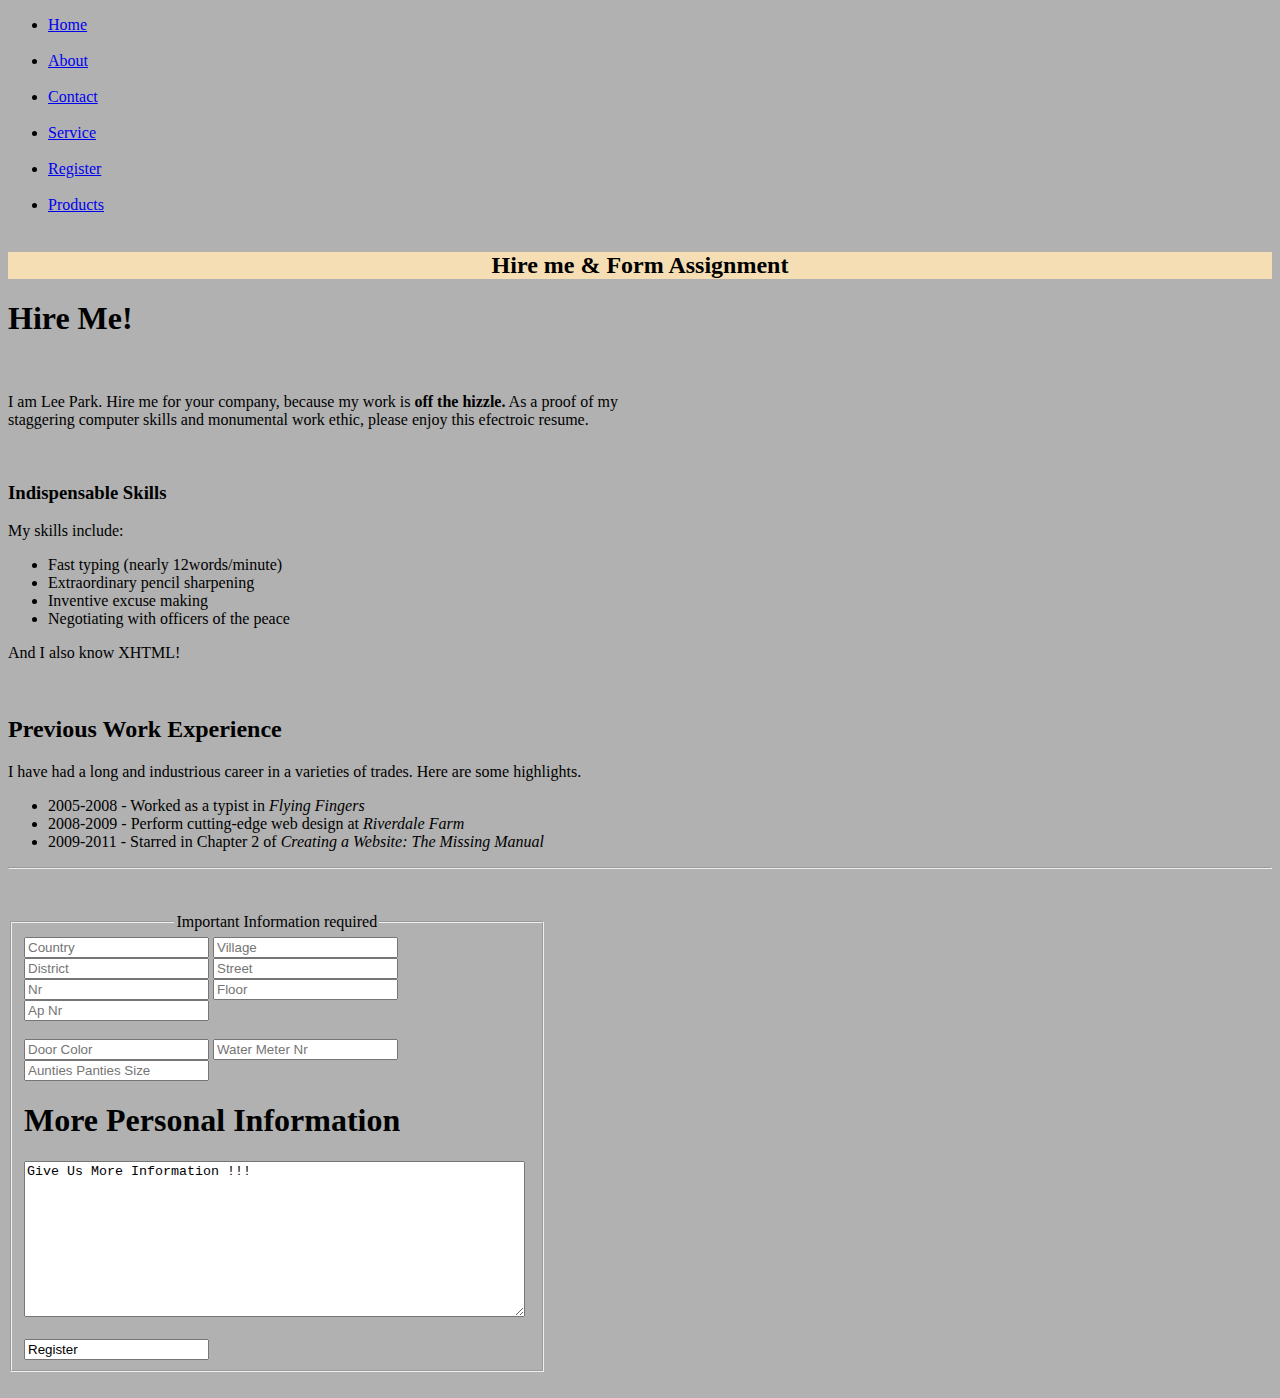
<file: index.html>
<!DOCTYPE html>
        <html lang="en">

        <head>
            <meta charset="UTF-8">
            <meta name="viewport" content="width=device-width, initial-scale=1.0">
            <title>Document</title>
            <style>
                legend{
                    text-align: center;
                }
                body{
                    background: rgba(100, 100, 100, 0.5);
                    width: fit-content;
                }
            </style>
        </head>

        <body>
            <ul>
                <li><a href="nested.html">Home</a></li><br>
                <li><a href="Assignment 1.html">About</a></li><br>
                <li><a href="index.html">Contact</a></li><br>
                <li><a href="form transparency.html">Service</a></li><br>
                <li><a href="Form 1.html">Register</a></li><br>
                <li><a href="image frame assignmet.html">Products</a></li><br>
            </ul>
            <h2 style="text-align: center; background: wheat;">Hire me & Form Assignment </h2>
            <h1>Hire Me!</h1><br>
            <p>I am Lee Park. Hire me for your company, because my work is <b>off the hizzle.</b> As a proof of my<br>staggering
                computer skills and monumental work ethic, please enjoy this efectroic resume.</p><br>
            <h3>Indispensable Skills</h3>
            <p>My skills include:</p>
            <ul>
                <li>Fast typing (nearly 12words/minute)</li>
                <li>Extraordinary pencil sharpening</li>
                <li>Inventive excuse making</li>
                <li>Negotiating with officers of the peace</li>
            </ul>
            <p>And I also know XHTML!</p><br>
            <h2>Previous Work Experience</h2>
            <p>I have had a long and industrious career in a varieties of trades. Here are some highlights.</p>
            <ul>
                <li>2005-2008 - Worked as a typist in <i>Flying Fingers</i></li>
                <li>2008-2009 - Perform cutting-edge web design at <i>Riverdale Farm</i></li>
                <li>2009-2011 - Starred in Chapter 2 of <i>Creating a Website: The Missing Manual</i></li>
            </ul>
            <hr> <br> <br>

            <form action="">
                <fieldset style="width: 40%;">
                    <legend>Important Information required</legend>
                    <input type="text" placeholder="Country">
                    <input type="text" placeholder="Village">
                    <input type="text" placeholder="District">
                    <input type="text" placeholder="Street">
                    <input type="text" placeholder="Nr">
                    <input type="text" placeholder="Floor">
                    <input type="text" placeholder="Ap Nr"><br> <br>
                    <input type="text" placeholder="Door Color"></label>
                    <input type="text" placeholder="Water Meter Nr">
                    <input type="text" placeholder="Aunties Panties Size"><br>
        
                    <h1>More Personal Information</h1>
                    <textarea id="" rows="10px" cols="60px">Give Us More Information !!!</textarea> <br> <br>
                    
                    <input type="text" id="" value="Register">
                </fieldset> <br>
                </form>
        </body>

        </html>
</file>
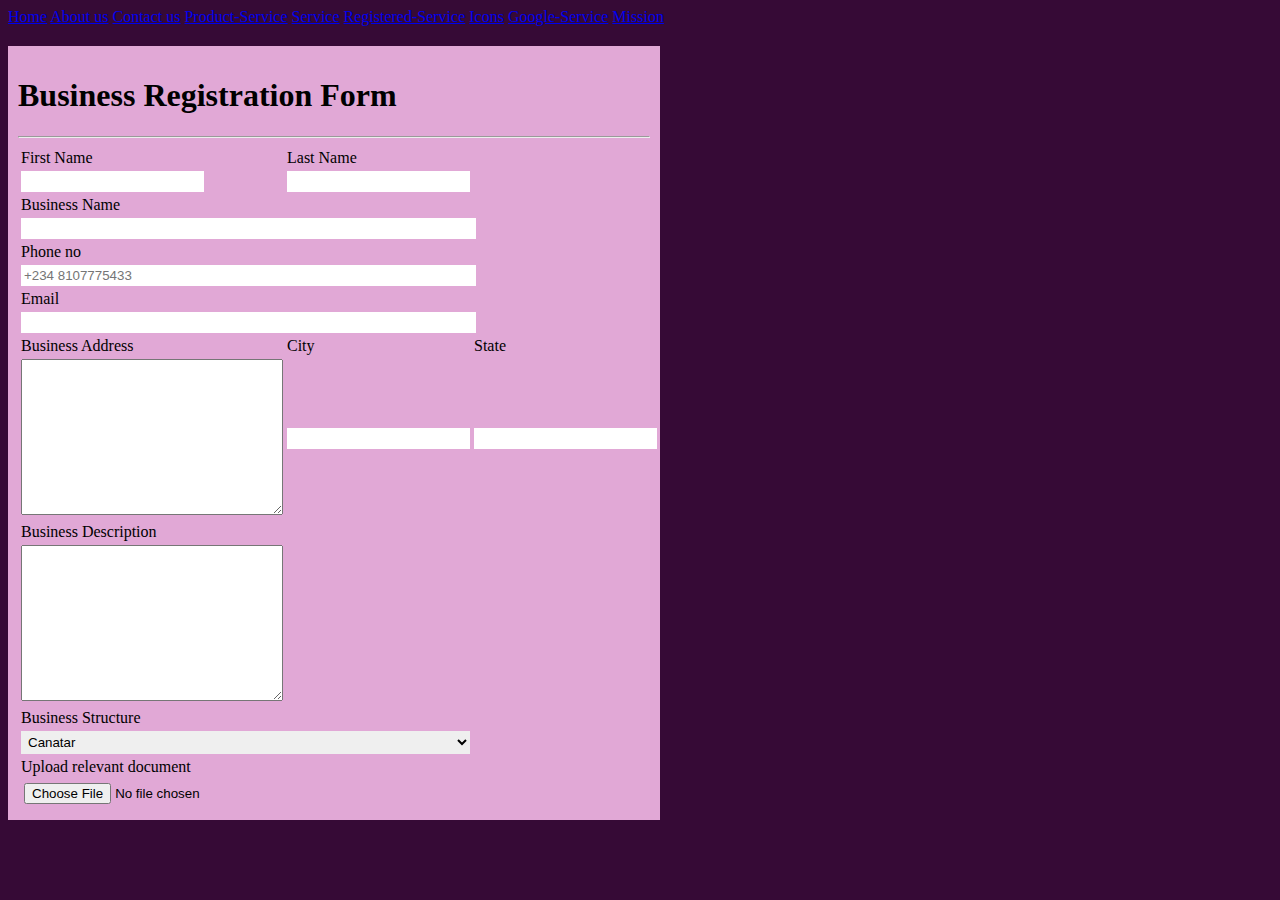
<file: Ass.html>
<!DOCTYPE html>
<html lang="en">

<head>
    <link rel="stylesheet" href="ass.css">
    <meta charset="UTF-8">
    <meta name="viewport" content="width=device-width, initial-scale=1.0">
    <title>Business Registration Form</title>
    <style>
        .mara {
            width: 100%;
        }

        body {
            background: rgb(54, 10, 54);
        }

        form {
            background-color: rgba(255, 196, 242, 0.85);
            width: 50%;
        }

        form {
            margin: 20px 0px;
        }

        input,
        select {
            outline: none;
            border: none;
            padding: 3px;
        }

        td {
            margin-top: 30px;
        }

        input [type="file"] {
            border: 2px solid black;
        }
        
    </style>
</head>

<body>
    <li>
        <a href="nested.html">Home</a>
        <a href="Assignment 1.html">About us</a>
        <a href="index.html">Contact us</a>
        <a href="Ass.html">Product-Service</a>
        <a href="form transparency.html">Service</a>
        <a href="Form 1.html">Registered-Service</a>
        <a href="Smile.html">Icons</a>
        <a href="image frame assignmet.html">Google-Service</a>
        <a href="FCMB.html">Mission</a>
    </li>
    <form action="#">
        <table>
            <h1>Business Registration Form</h1>
            <hr>
            <tr>
                <td>First Name</td>
                <td>Last Name</td>
            </tr>
            <tr>
                <td><input type="text"></td>
                <td><input type="text"></td>
            </tr>
            <tr>
                <td>Business Name</td>
            </tr>
            <tr>
                <td colspan="2"><input type="text" class="mara"></td>
            </tr>
            <tr>
                <td>Phone no</td>
            </tr>
            <tr>
                <td colspan="2"><input type="number" placeholder="+234 8107775433" class="mara"></td>
            </tr>
            <tr>
                <td>Email</td>
            </tr>
            <tr>
                <td colspan="2"><input type="email" class="mara"></td>
            </tr>
            <tr>
                <td>Business Address </td>
                <td> City</td>
                <td>State</td>
            </tr>
            <tr>
                <td><textarea name="" id="" cols="30" rows="10"></textarea></td>
                <td><input type="text"></td>
                <td><input type="text"></td>
            </tr>
            <tr>
                <td>Business Description</td>
            </tr>
            <tr>
                <td><textarea name="" id="" cols="30" rows="10"></textarea></td>
            </tr>
            <tr>
                <td>Business Structure</td>
            </tr>
            <tr>
                <td colspan="2"><select name="" class="mara">
                        <option value="">Canatar</option>
                        <option value="">Opic</option>
                        <option value="">Logic</option>
                        <option value="">Standarize</option>
                    </select></td>
            </tr>
            <tr>
                <td>Upload relevant document</td>
            </tr>
            <tr>
                <td><input type="file" placeholder="Choose a file"></td>
            </tr>
    </form>
    </table>

</body>

</html>
</file>
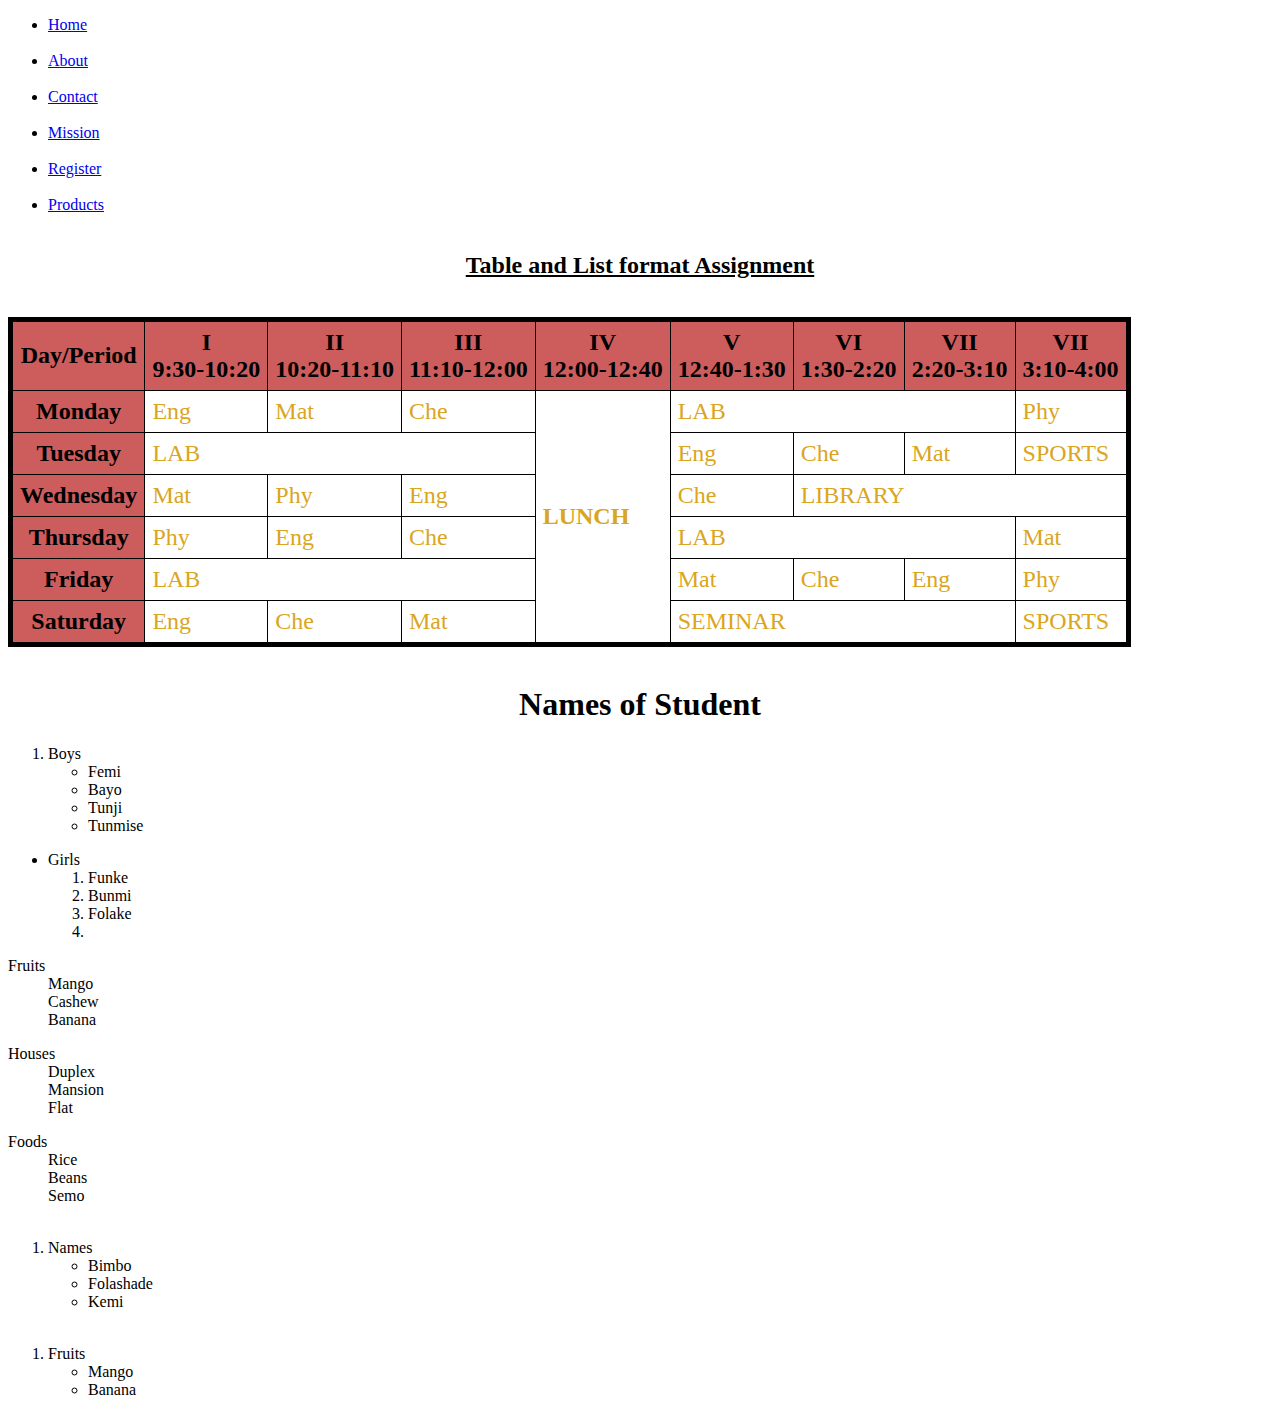
<file: Assignment 1.html>
<!DOCTYPE html>
            <html>
            <head>
                <meta charset="UTF-8" />
                <title>Assignment 3</title>
                <style>
                    table {
                        border: 5px solid black;
                        border-collapse: collapse;
                        background-color:white;
                        font-size: 24px;
                    }
                    th {
                        color: black;
                        background: indianred;
                        font-size: 24px;
                    }
                    td {
                        color: goldenrod;
                        font-size: 24px;
                    }
                </style>
            </head>
            <body>
                <ul>
                    <li><a href="nested.html">Home</a></li><br>
                    <li><a href="Assignment 1.html">About</a></li><br>
                    <li><a href="index.html">Contact</a></li><br>
                    <li><a href="form transparency.html">Mission</a></li><br>
                    <li><a href="Form 1.html">Register</a></li><br>
                    <li><a href="image frame assignmet.html">Products</a></li><br>
                </ul>
                    <h2 style="text-align: center;"><u>Table and List format Assignment</u></h2><br>

                <table border="2" cellpadding="7">
                    <tr>
                        <th>Day/Period</th>
                        <th>I <br> 9:30-10:20</th>
                        <th>II <br> 10:20-11:10</th>
                        <th>III <br> 11:10-12:00</th>
                        <th>IV <br> 12:00-12:40</th>
                        <th>V <br> 12:40-1:30</th>
                        <th>VI <br> 1:30-2:20</th>
                        <th>VII <br>2:20-3:10</th>
                        <th>VII <br> 3:10-4:00</th>
                    </tr>
                    <tr>
                        <th>Monday</th>
                        <td>Eng</td>
                        <td>Mat</td>
                        <td>Che</td>
                        <td rowspan="6"><b>LUNCH</b></td>
                        <td colspan="3">LAB<br></td>
                        <td>Phy</td>
                    </tr>
                    <tr>
                        <th>Tuesday</th>
                        <td colspan="3">LAB</td>
                        <td>Eng</td>
                        <td>Che</td>
                        <td>Mat</td>
                        <td>SPORTS</td>
                    </tr>
                    <tr>
                        <th>Wednesday</th>
                        <td>Mat</td>
                        <td>Phy</td>
                        <td>Eng</td>
                        <td>Che</td>
                        <td colspan="3">LIBRARY</td>
                    </tr>
                    <tr>
                        <th>Thursday</th>
                        <td>Phy</td>
                        <td>Eng</td>
                        <td>Che</td>
                        <td colspan="3">LAB</td>
                        <td>Mat</td>
                    </tr>
                    <tr>
                        <th>Friday</th>
                        <td colspan="3">LAB</td>
                        <td>Mat</td>
                        <td>Che</td>
                        <td>Eng</td>
                        <td>Phy</td>
                    </tr>
                    <tr>
                        <th>Saturday</th>
                        <td>Eng</td>
                        <td>Che</td>
                        <td>Mat</td>
                        <td colspan="3">SEMINAR</td>
                        <td>SPORTS</td>
                    </tr>
                    </table> <br>
                    <h1 style="text-align: center;"><b>Names of Student</b></h1>
        <ol>
            <li>Boys</li>
            <ul>
                <li>Femi</li>
                <li>Bayo</li>
                <li>Tunji</li>
                <li>Tunmise</li>
            </ul>
        </ol>
        <ul>
            <li>Girls</li>
            <ol>
                <li>Funke</li>
                <li>Bunmi</li>
                <li>Folake</li>
                <li><Blessing</li>
            </ol>
        </ul>
        <dl>
            <dt>Fruits</dt>
            <dt>
            <dd>Mango</dd>
            <dd>Cashew</dd>
            <dd>Banana</dd>
            </dt>
        </dl>
        <dl>
            <dt>Houses</dt>
            <dt>
            <dd>Duplex</dd>
            <dd>Mansion</dd>
            <dd>Flat</dd>
            </dt>
        </dl>
        <dl>
            <dt>Foods</dt>
            <dt>
            <dd>Rice</dd>
            <dd>Beans</dd>
            <dd>Semo</dd>
            </dt>
        </dl>
        <ol><br>
            <li>Names</li>
            <ul>
                <li>Bimbo</li>
                <li>Folashade</li>
                <li>Kemi</li>
            </ul>
        </ol>
        <ol><br>
            <li>Fruits</li>
            <ul>
                <li>Mango</li>
                <li>Banana</li>
            </ul>
        </ol>
            </body>
            </html>
</file>
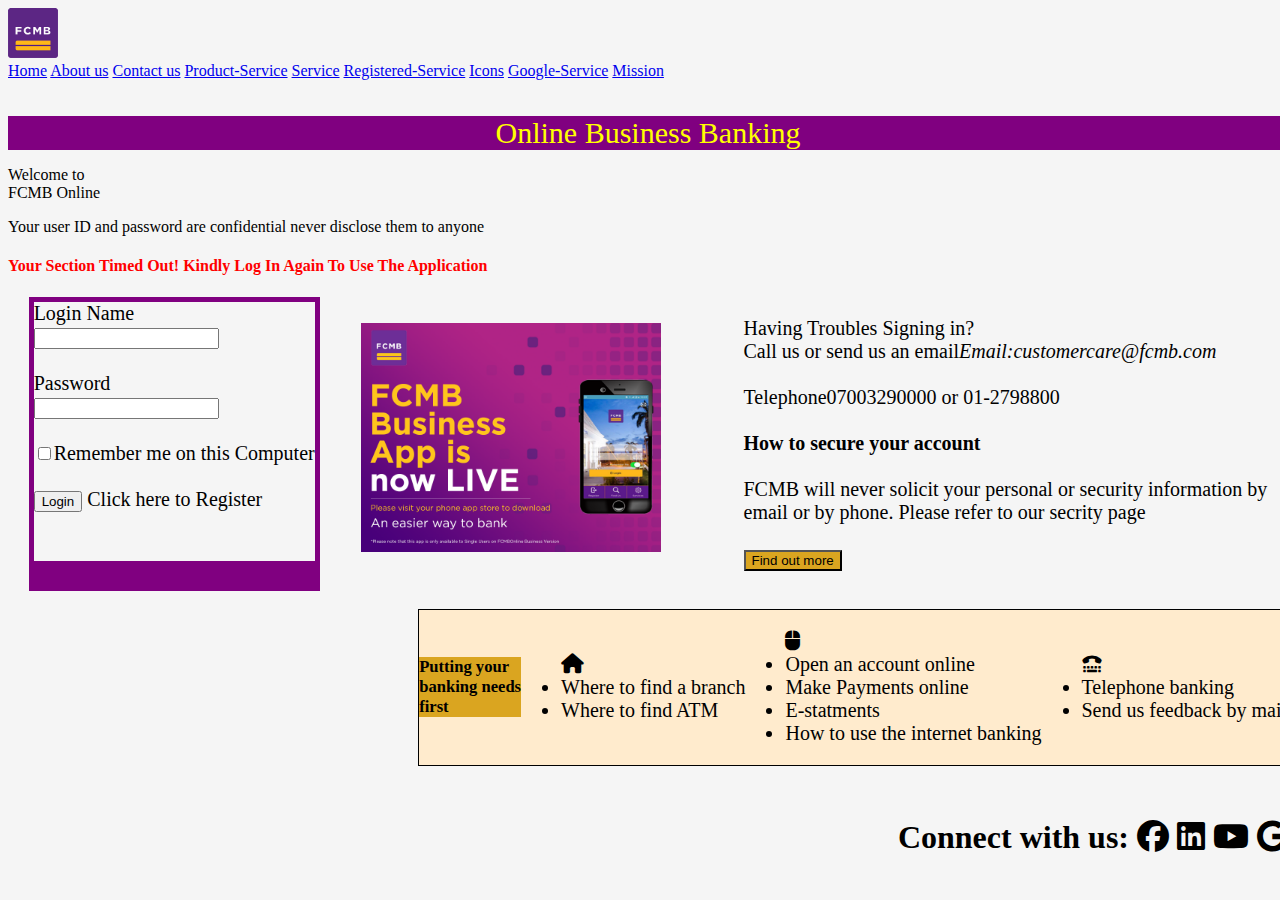
<file: FCMB.html>
<!DOCTYPE html>
        <html>
        <head>
            <meta charset="UTF-8" />
            <title>title</title>
            <link rel="stylesheet" href="https://cdnjs.cloudflare.com/ajax/libs/font-awesome/6.5.1/css/all.min.css">
            <style>
                body{
                    background: whitesmoke;
                    width: 100%;
                    box-sizing: border-box;
                }
                .navigate{
                    display: flex;
                    flex-direction: row;
                    flex-wrap: nowrap;
                    justify-content: space-between;
                    text-decoration: none;
                    text-align: right;
                    margin-right: 210px;
                    padding-right: 100px;
                }
                h4{
                    color: red;
                    text-transform: capitalize;
                }
                .semi{
                    display: flex;
                    flex-direction: row;
                    flex-wrap: nowrap;
                    justify-content: space-around;
                    font-size: 20px;
                }
                form{
                    border-top: 5px solid purple;
                    border-right: 5px solid purple;
                    border-bottom: 30px solid purple;
                    border-left: 5px solid purple;
                }
                .banking{
                    display: flex;
                    flex-direction: row;
                    flex-wrap: nowrap;
                    justify-content: space-between;
                    font-size: 20px;
                    /* align-items: center; */
                    border: 1px solid black;
                    width: max-content;
                    /* align-items: flex-start; */
                    align-items: center;
                    position: relative;
                    margin-right: 0px;
                    float: right;
                    margin-bottom: 50px;
                    background-color: blanchedalmond;
                }
                h5{
                    background: goldenrod;
                }
                .classic{
                    margin-top: 210px;
                    text-align: right;
                }

                .onlin{
                    background: purple;
                    color: yellow;
                    text-align: center;
                    font-size: 30px;
                }
            </style>
        </head>
        <body>
            <div>
                <img src="img/fcmblogo.jpg" width="50px">
                <div class="navigate">
                    <li>
                        <a href="nested.html">Home</a>
                        <a href="Assignment 1.html">About us</a>
                        <a href="index.html">Contact us</a>
                        <a href="Ass.html">Product-Service</a>
                        <a href="form transparency.html">Service</a>
                        <a href="Form 1.html">Registered-Service</a>
                        <a href="Smile.html">Icons</a>
                        <a href="image frame assignmet.html">Google-Service</a>
                        <a href="FCMB.html">Mission</a>
                    </li>
                </div> <br> <br>
                <div class="onlin">
                    Online Business Banking
                </div>
                <div>
                    <p>Welcome to<br> FCMB Online</p>
                    <p>Your user ID and password are confidential never disclose them to anyone</p>
                    <h4>Your section timed out! Kindly log in again to use the application</h4>
                    <div class="semi">
                        <form action="">
                            <label for="name">Login Name</label><br>
                            <input type="text"> <br> <br>
                            <label for="name">Password</label><br>
                            <input type="text"><br> <br>
                            <input type="checkbox">Remember me on this Computer<br> <br>
                            <button>Login</button>
                            <label for="name">Click here to Register</label>
                        </form>
                            <h1>
                                <img src="img/fcmb.jpg" width="300px">
                            </h1><br> <br>
                            <p>
                                Having Troubles Signing in?<br>Call us or send us an email<i>Email:customercare@fcmb.com</i><br> <br>
                                Telephone07003290000 or 01-2798800<br> <br>
                                <b>How to secure your account</b> <br> <br>
                                FCMB will never solicit your personal or security information
                                by<br>email or by phone. Please refer to our secrity page<br><br>
                                <button style= "color: black; background: goldenrod;">Find out more</button>
                            </p>
                    </div><br>
                    <div class="banking">
                        <h5>Putting your<br>banking needs<br>first</h3>
                        <ul>
                            <i class="fa-solid fa-house" width="10%"></i>
                            <li>Where to find a branch</li>
                            <li>Where to find ATM</li>
                        </ul>
                        <ul>
                            <i class="fa-solid fa-computer-mouse"></i>
                            <li>Open an account online</li>
                            <li>Make Payments online</li>
                            <li>E-statments</li>
                            <li>How to use the internet banking</li>
                        </ul>
                        <ul>
                            <i class="fa-solid fa-tty"></i>
                            <li>Telephone banking</li>
                            <li>Send us feedback by mail</li>
                        </ul>
                    </div>
                    <div class="classic">
                        <h1>
                            Connect with us:
                            <i class="fa-brands fa-facebook"></i>
                            <i class="fa-brands fa-linkedin"></i>
                            <i class="fa-brands fa-youtube"></i>
                            <i class="fa-brands fa-google"></i>
                        </h1>
                    </div>
            </div>
        </body>
        </html>
</file>
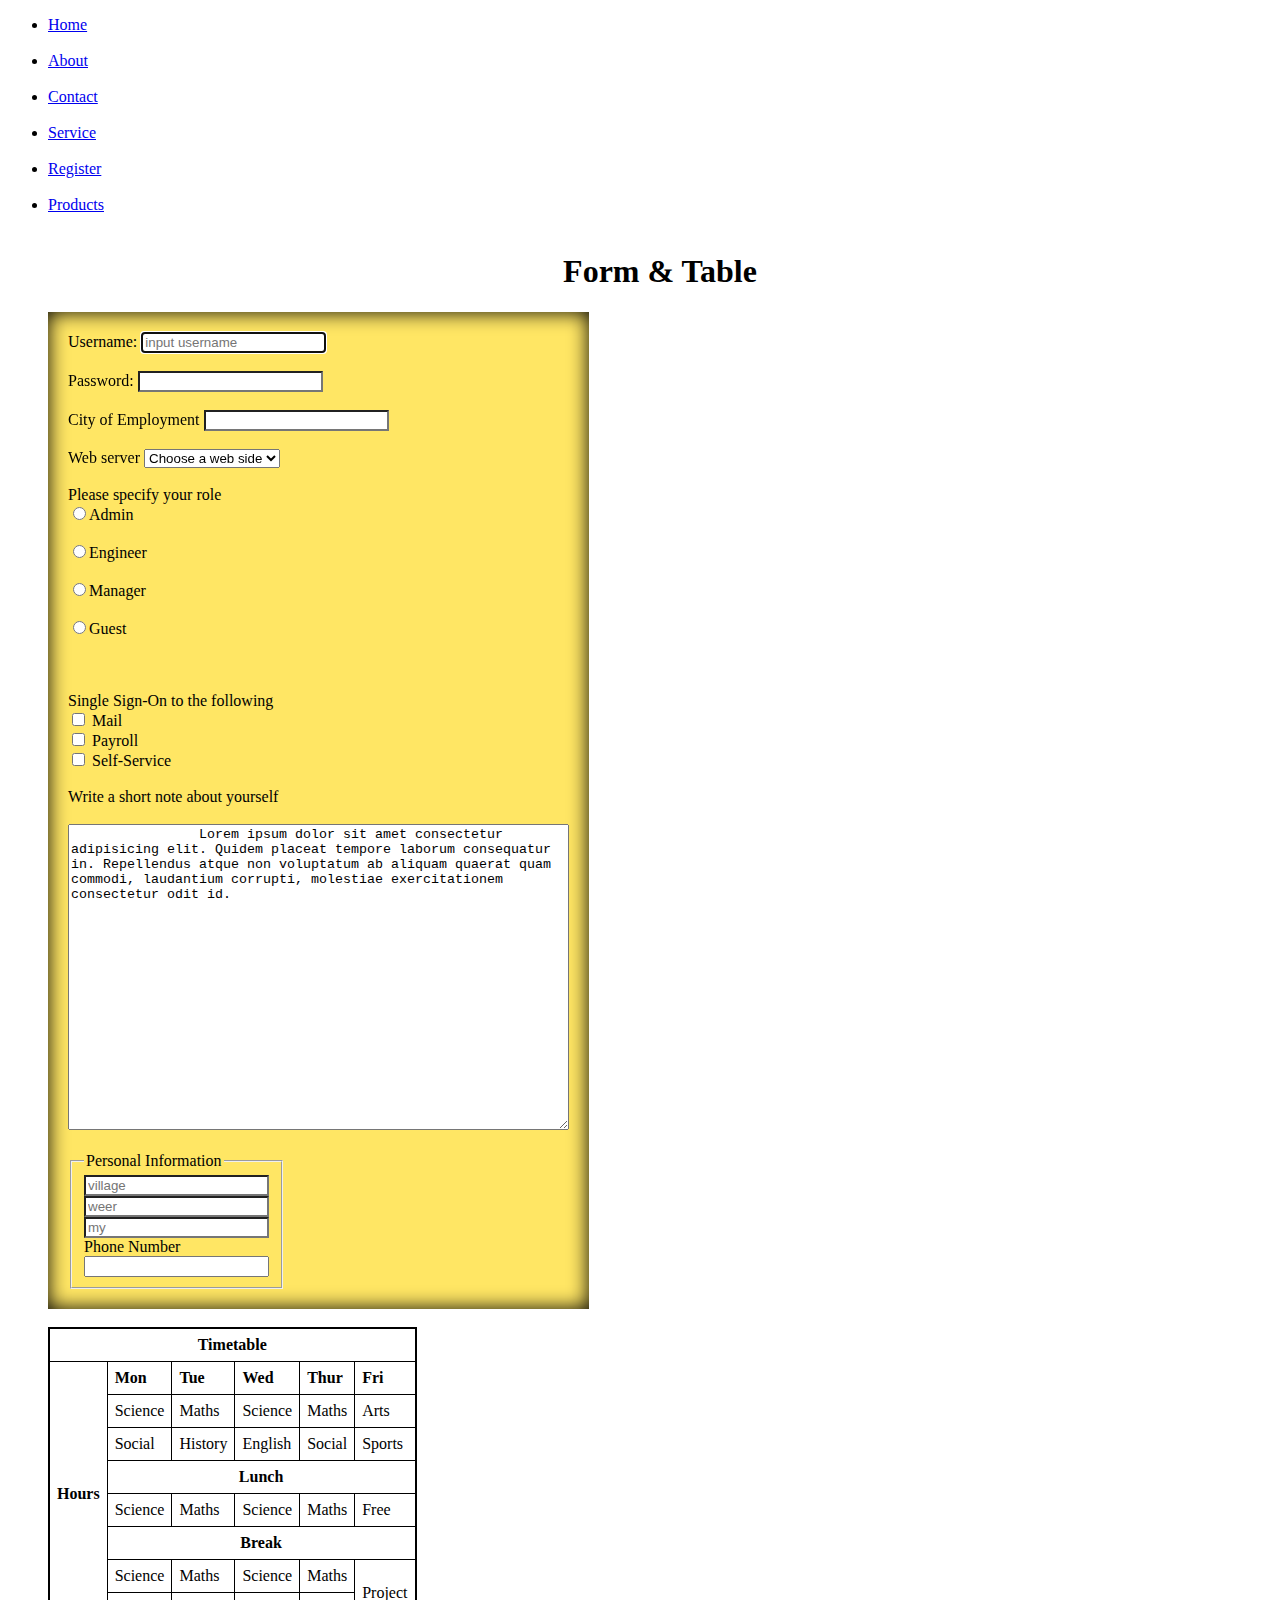
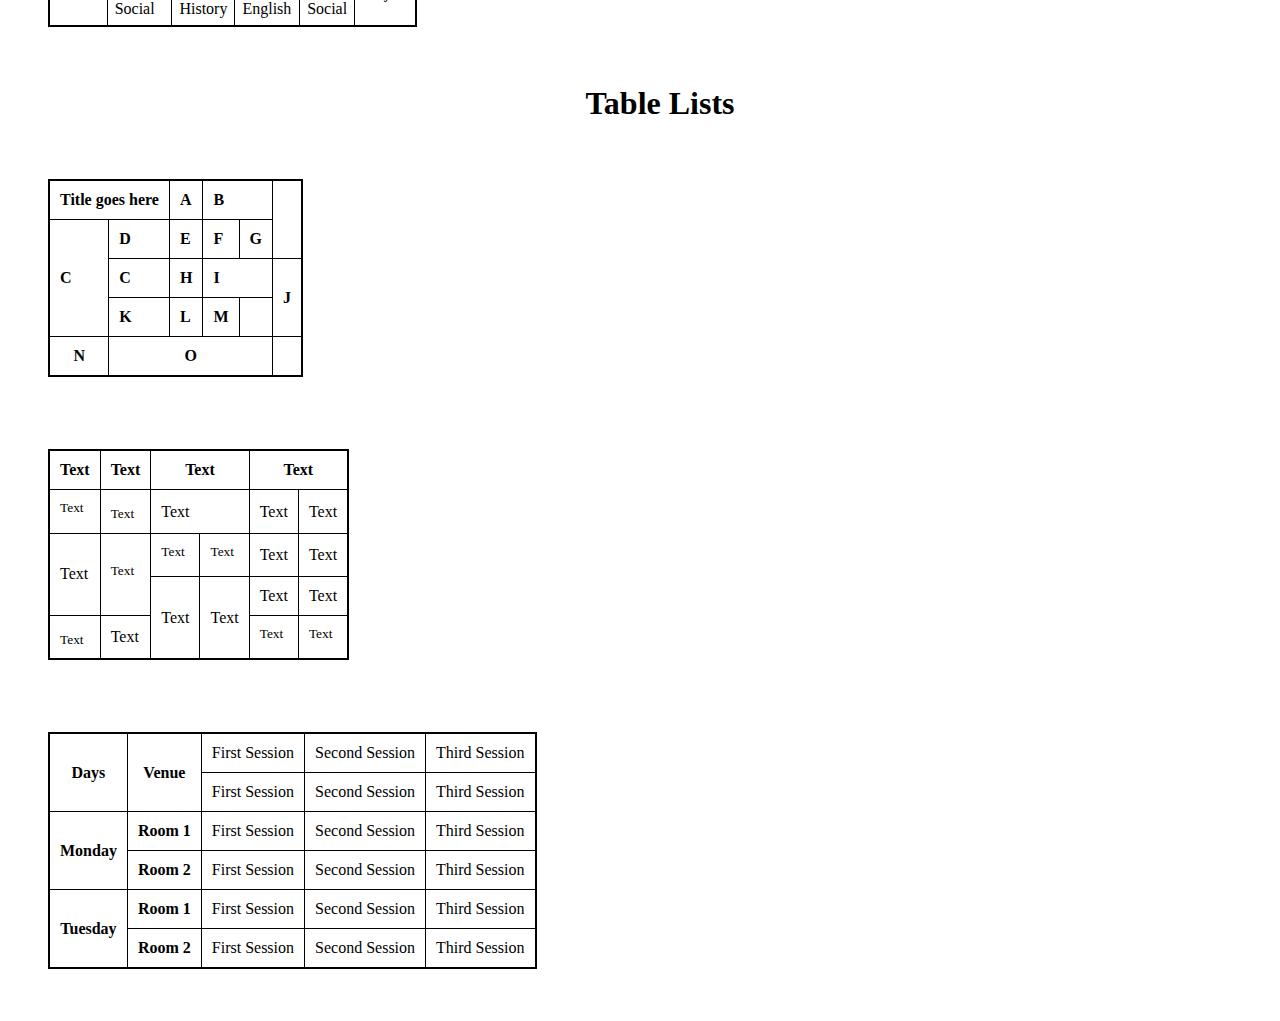
<file: Form 1.html>
<!DOCTYPE html>
    <html>

    <head>
        <style>
            form{
                background: rgb(255, 230, 100);
                box-shadow: inset 0px 0px 20px black;
                box-sizing: border-box;
                padding: 20px;
                width: fit-content;
            }
            input[type="text"]{
                background: white;
            }
            table {
                border: 2px solid black;
                border-collapse: collapse;
            }
        </style>
        <meta charset="UTF-8" />
        <title>Form classwork</title>
    </head>

    <body>
        <ul>
            <li><a href="nested.html">Home</a></li><br>
            <li><a href="Assignment 1.html">About</a></li><br>
            <li><a href="index.html">Contact</a></li><br>
            <li><a href="form transparency.html">Service</a></li><br>
            <li><a href="Form 1.html">Register</a></li><br>
            <li><a href="image frame assignmet.html">Products</a></li><br>
        <h1 style="text-align: center;">Form & Table</h1>
        <form action="">
            <label for="name">Username:</label>
            <input type="text" id="" placeholder="input username" autofocus required> <br> <br>
            <label for="name">Password:</label>
            <input type="text" id=""> <br> <br>
            <label for="name">City of Employment</label>
            <input type="text" id=""> <br> <br>


            <label for="name">Web server</label>
            <select name="" id="">
                <option value="">Choose a web side</option>
            </select> <br><br>


            <label for="name">Please specify your role</label> <br>
            <input type="radio">Admin <br> <br>
            <input type="radio">Engineer <br> <br>
            <input type="radio">Manager <br> <br>
            <input type="radio">Guest <br> <br>
            </select> <br> <br>

            <label for="name">Single Sign-On to the following</label> <br>
            <input type="checkbox" id="">
            <label for="name">Mail</label> <br>
            <input type="checkbox" id="">
            <label for="name">Payroll</label> <br>
            <input type="checkbox" id="">
            <label for="name">Self-Service</label> <br> <br>

            <label for="name">Write a short note about yourself</label> <br> <br>
            <textarea id="" rows="20" cols="60">
                Lorem ipsum dolor sit amet consectetur adipisicing elit. Quidem placeat tempore laborum consequatur in. Repellendus atque non voluptatum ab aliquam quaerat quam commodi, laudantium corrupti, molestiae exercitationem consectetur odit id.
            </textarea><br> <br>

            <fieldset style="width: 20%">
                <legend>Personal Information</legend>
                <!-- <label for="name">First name</label> -->
                <input type="text" placeholder="village">
                <!-- <label for="name">First Name</label> -->
                <input type="text" id="" placeholder="weer"> <br>
                <!-- <label for="name">Middle name</label> -->
                <input type="text" id="" placeholder="my"> <br>
                <label for="number">Phone Number</label>
                <input type="number" id=""> <br>
            </fieldset>
        </form> <br>

        

        <table border="2" cellpadding="7">
            <tr>
                <th colspan="6">Timetable</th>
            </tr>
            <tr>
                <th rowspan="8">Hours</th>
                <td><b>Mon</b></td>
                <td><b>Tue</b></td>
                <td><b>Wed</b></td>
                <td><b>Thur</b></td>
                <td><b>Fri</b></td>
            </tr>
            <tr>
                <td>Science</td>
                <td>Maths</td>
                <td>Science</td>
                <td>Maths</td>
                <td>Arts</td>
            </tr>
            <tr>
                <td>Social</td>
                <td>History</td>
                <td>English</td>
                <td>Social</td>
                <td>Sports</td>
            </tr>

            <tr>
                <th colspan="6">Lunch</th>
            </tr>
            <tr>
                <td>Science</td>
                <td>Maths</td>
                <td>Science</td>
                <td>Maths</td>
                <td>Free</td>
            </tr>
            <tr>
                <th colspan="6">Break</th>
            </tr>
            <tr>
                <td>Science</td>
                <td>Maths</td>
                <td>Science</td>
                <td>Maths</td>
                <td rowspan="2">Project</td>
            </tr>

            <tr>
                <td>Social</td>
                <td>History</td>
                <td>English</td>
                <td>Social</td>
            </tr>
        </table> <br> <br>

        <h1 style="text-align: center;">Table Lists</h1>
            <table border="5" cellpadding="10">
                <tr><br><br>
                    <th colspan="2"><b>Title goes here</b></th>
                    <td><b>A</b></td>
                    <td colspan="2"><b>B</b></td>
                    <!-- <td>C</td> -->
                </tr>
                <tr>
                    <td rowspan="3"><b>C</b></td>
                    <td><b>D</b></td>
                    <td><b>E</b></td>
                    <td><b>F</b></td>
                    <td><b>G</b></td>
                </tr>
                <tr>
                    <td><b>C</b></td>
                    <td><b>H</b></td>
                    <td colspan="2"><b>I</b></td>
                    <td rowspan="2"><b>J</b></td>
                </tr>
                <tr>
                    <td><b>K</b></td>
                    <td><b>L</b></td>
                    <td><b>M</b></td>
                </tr>
                <tr>
                    <th><b>N</b></th>
                    <th colspan="4"><b>O</b></th>
                </tr>

            </table> <br> <br>

            <table border="2px" cellpadding="10"> <br> <br>
                <tr>
                    <th>Text</th>
                    <th>Text</th>
                    <th colspan="2">Text</th>
                    <th colspan="2">Text</th>
                </tr>
                <tr>
                    <td><sup>Text</sup></td>
                    <td><sub>Text</sub></td>
                    <td colspan="2">Text</td>
                    <td>Text</td>
                    <td>Text</td>
                </tr>
                <tr>
                    <td rowspan="2">Text</td>
                    <td rowspan="2"><sup>Text</sup></td>
                    <td><sup>Text</sup></td>
                    <td><sup>Text</sup></td>
                    <td>Text</td>
                    <td>Text</td>
                </tr>
                <tr>

                    <td rowspan="2">Text</td>
                    <td rowspan="2">Text</td>
                    <td>Text</td>
                    <td>Text</td>
                </tr>

                <tr>
                    <td><sub>Text</sub></td>
                    <td>Text</td>
                    <td><sup>Text</sup></td>
                    <td><sup>Text</sup></td>
                </tr>
            </table> <br> <br>

        </table><br><br>

        <table border="2" cellpadding="10">
            <tr>
                <th rowspan="2">Days</th>
                <th rowspan="2">Venue</th>
                <td>First Session</td>
                <td>Second Session</td>
                <td>Third Session</td>
            </tr>
            <tr>
                <td>First Session</td>
                <td>Second Session</td>
                <td>Third Session</td>
            </tr>

            <tr>
                <th rowspan="2">Monday</th>
                <th>Room 1</th>
                <td>First Session</td>
                <td>Second Session</td>
                <td>Third Session</td>
            </tr>
            <tr>
                <th>Room 2</th>
                <td>First Session</td>
                <td>Second Session</td>
                <td>Third Session</td>
            </tr>

            <tr>
                <th rowspan="2">Tuesday</th>
                <th>Room 1</th>
                <td>First Session</td>
                <td>Second Session</td>
                <td>Third Session</td>
            </tr>
            <tr>
                <th>Room 2</th>
                <td>First Session</td>
                <td>Second Session</td>
                <td>Third Session</td>
            </tr>
        </table> <br> <br>
    </body>

    </html>
</file>
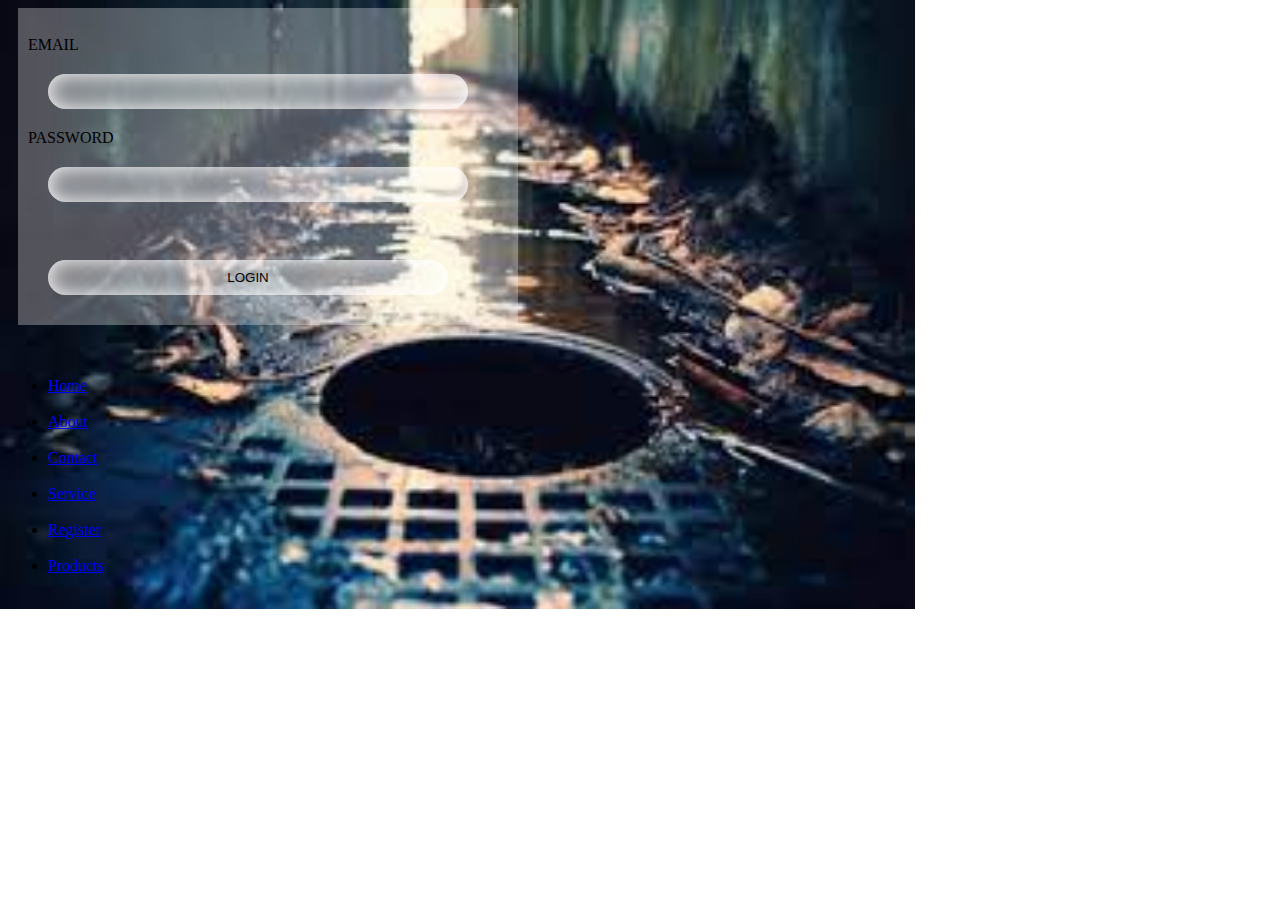
<file: form transparency.html>
<!DOCTYPE html>
        <html>
        <head>
            <link rel="stylesheet" href="form transparency.css">
            <meta charset="UTF-8" />
            <title>Form transparency</title>
        </head>
        <body>
            <form action=""> <br>
            
                <label for="name">EMAIL</label> <br>
                <input type="text"> <br>
                <label for="name">PASSWORD</label> <br>
                <input type="text"> <br> <br>
                <button>LOGIN</button>
            </form> <br> <br>

            <ul>
                <li><a href="nested.html">Home</a></li><br>
                <li><a href="Assignment 1.html">About</a></li><br>
                <li><a href="index.html">Contact</a></li><br>
                <li><a href="form transparency.html">Service</a></li><br>
                <li><a href="Form 1.html">Register</a></li><br>
                <li><a href="image frame assignmet.html">Products</a></li><br>
            </ul>

        </body>
        </html>
</file>
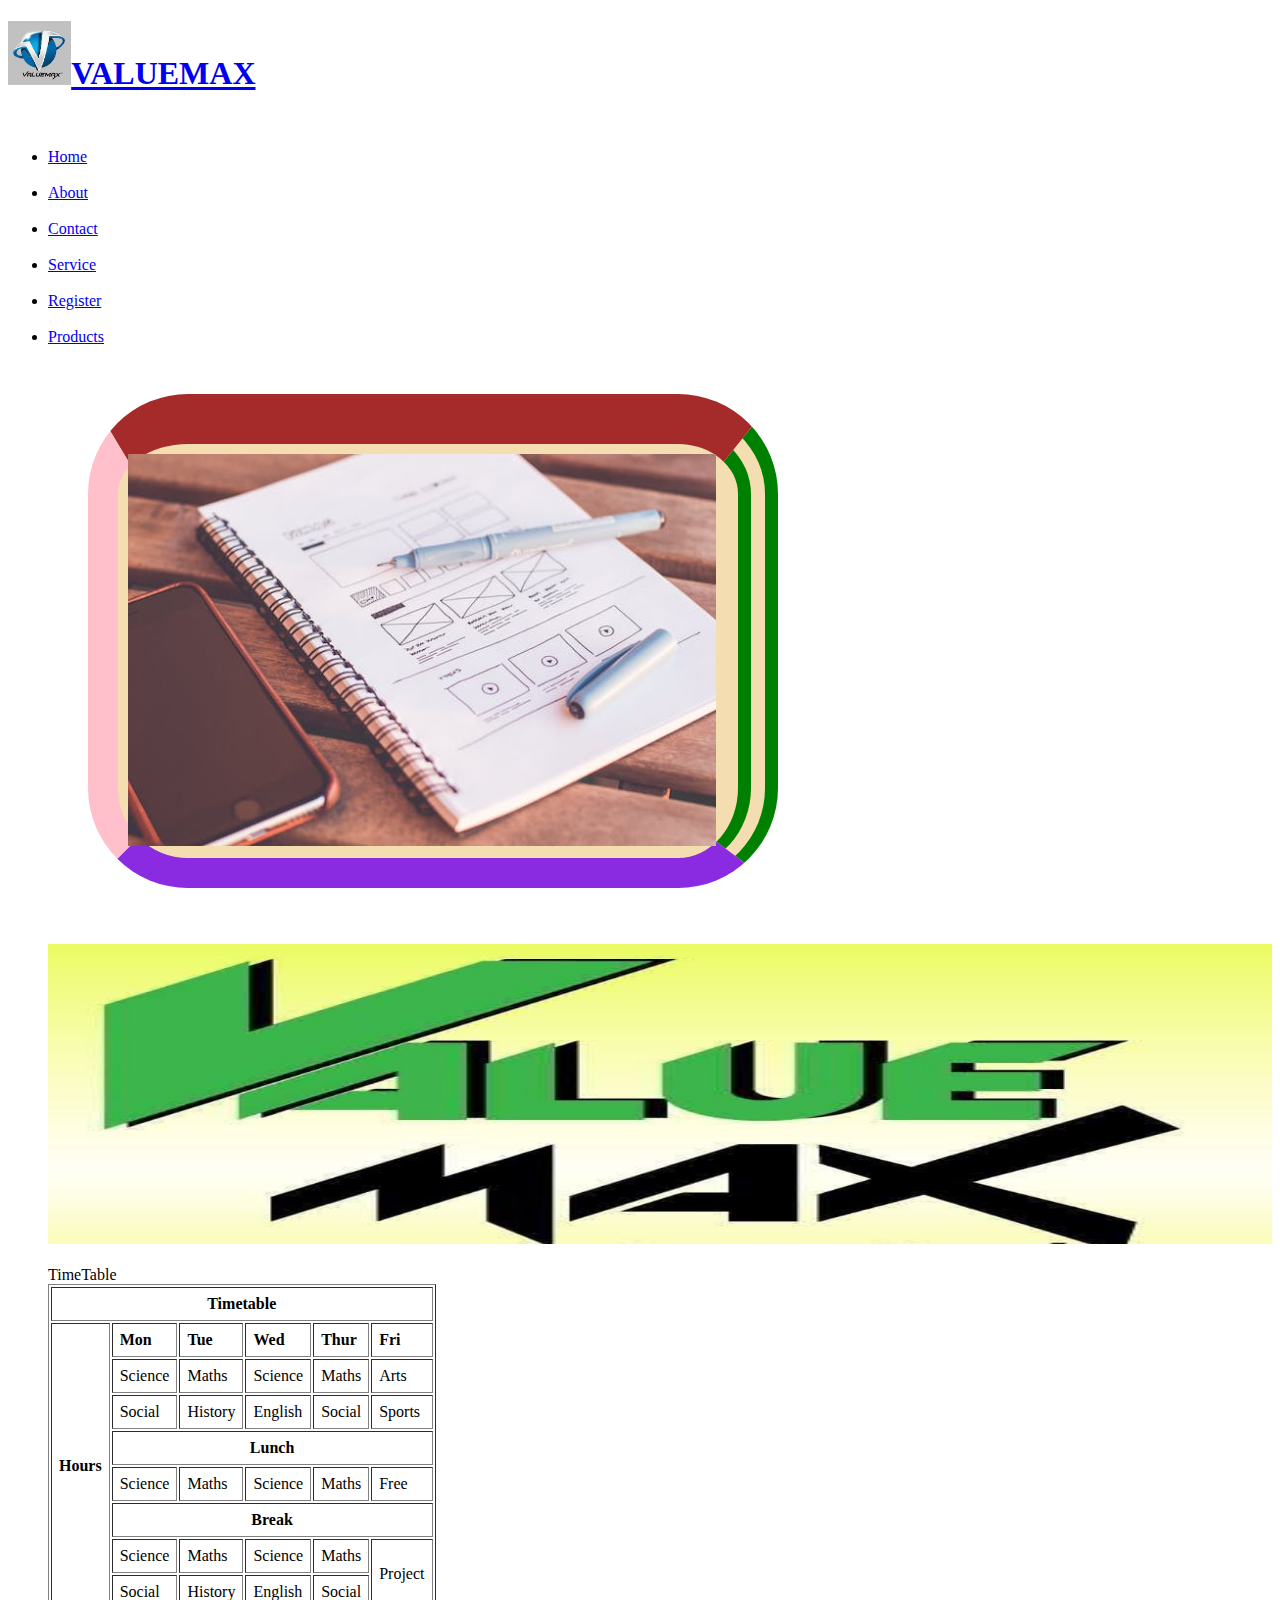
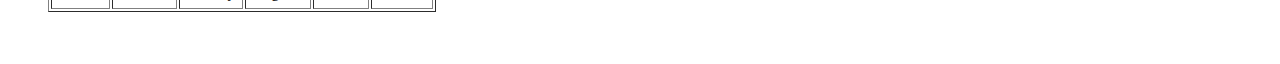
<file: image frame assignmet.html>
<!DOCTYPE html>
    <html>
    <head>
        <link rel="stylesheet" href="image frame.css">
        <meta charset="UTF-8" />
        <title>title</title>
    </head>
    <body>
        <h1><img src="img/valuemax.jpg" width="5%"><a href="#">VALUEMAX</h1> <br>
        <ul>
            <li><a href="nested.html">Home</a></li><br>
            <li><a href="Assignment 1.html">About</a></li><br>
            <li><a href="index.html">Contact</a></li><br>
            <li><a href="form transparency.html">Service</a></li><br>
            <li><a href="Form 1.html">Register</a></li><br>
            <li><a href="image frame assignmet.html">Products</a></li><br>
        <h6>
            <img src="img/pexel.png" width="98%">
        </h6> <br> <br>

        <img src="img/valueee.jpg" width="100%" ; height="300px"> <br> <br>
<caption>TimeTable</caption>
<table border="1" cellpadding="7">
<tr>
    <th colspan="6">Timetable</th>
</tr>
<tr>
    <th rowspan="8">Hours</th>
    <td><b>Mon</b></td>
    <td><b>Tue</b></td>
    <td><b>Wed</b></td>
    <td><b>Thur</b></td>
    <td><b>Fri</b></td>
</tr>
<tr>
    <td>Science</td>
    <td>Maths</td>
    <td>Science</td>
    <td>Maths</td>
    <td>Arts</td>
</tr>
<tr>
    <td>Social</td>
    <td>History</td>
    <td>English</td>
    <td>Social</td>
    <td>Sports</td>
</tr>

<tr>
    <th colspan="6">Lunch</th>
</tr>
<tr>
    <td>Science</td>
    <td>Maths</td>
    <td>Science</td>
    <td>Maths</td>
    <td>Free</td>
</tr>
<tr>
    <th colspan="6">Break</th>
</tr>
<tr>
    <td>Science</td>
    <td>Maths</td>
    <td>Science</td>
    <td>Maths</td>
    <td rowspan="2">Project</td>
</tr>

<tr>
    <td>Social</td>
    <td>History</td>
    <td>English</td>
    <td>Social</td>
</tr>
</table> <br> <br>

    </body>
    </html>
</file>
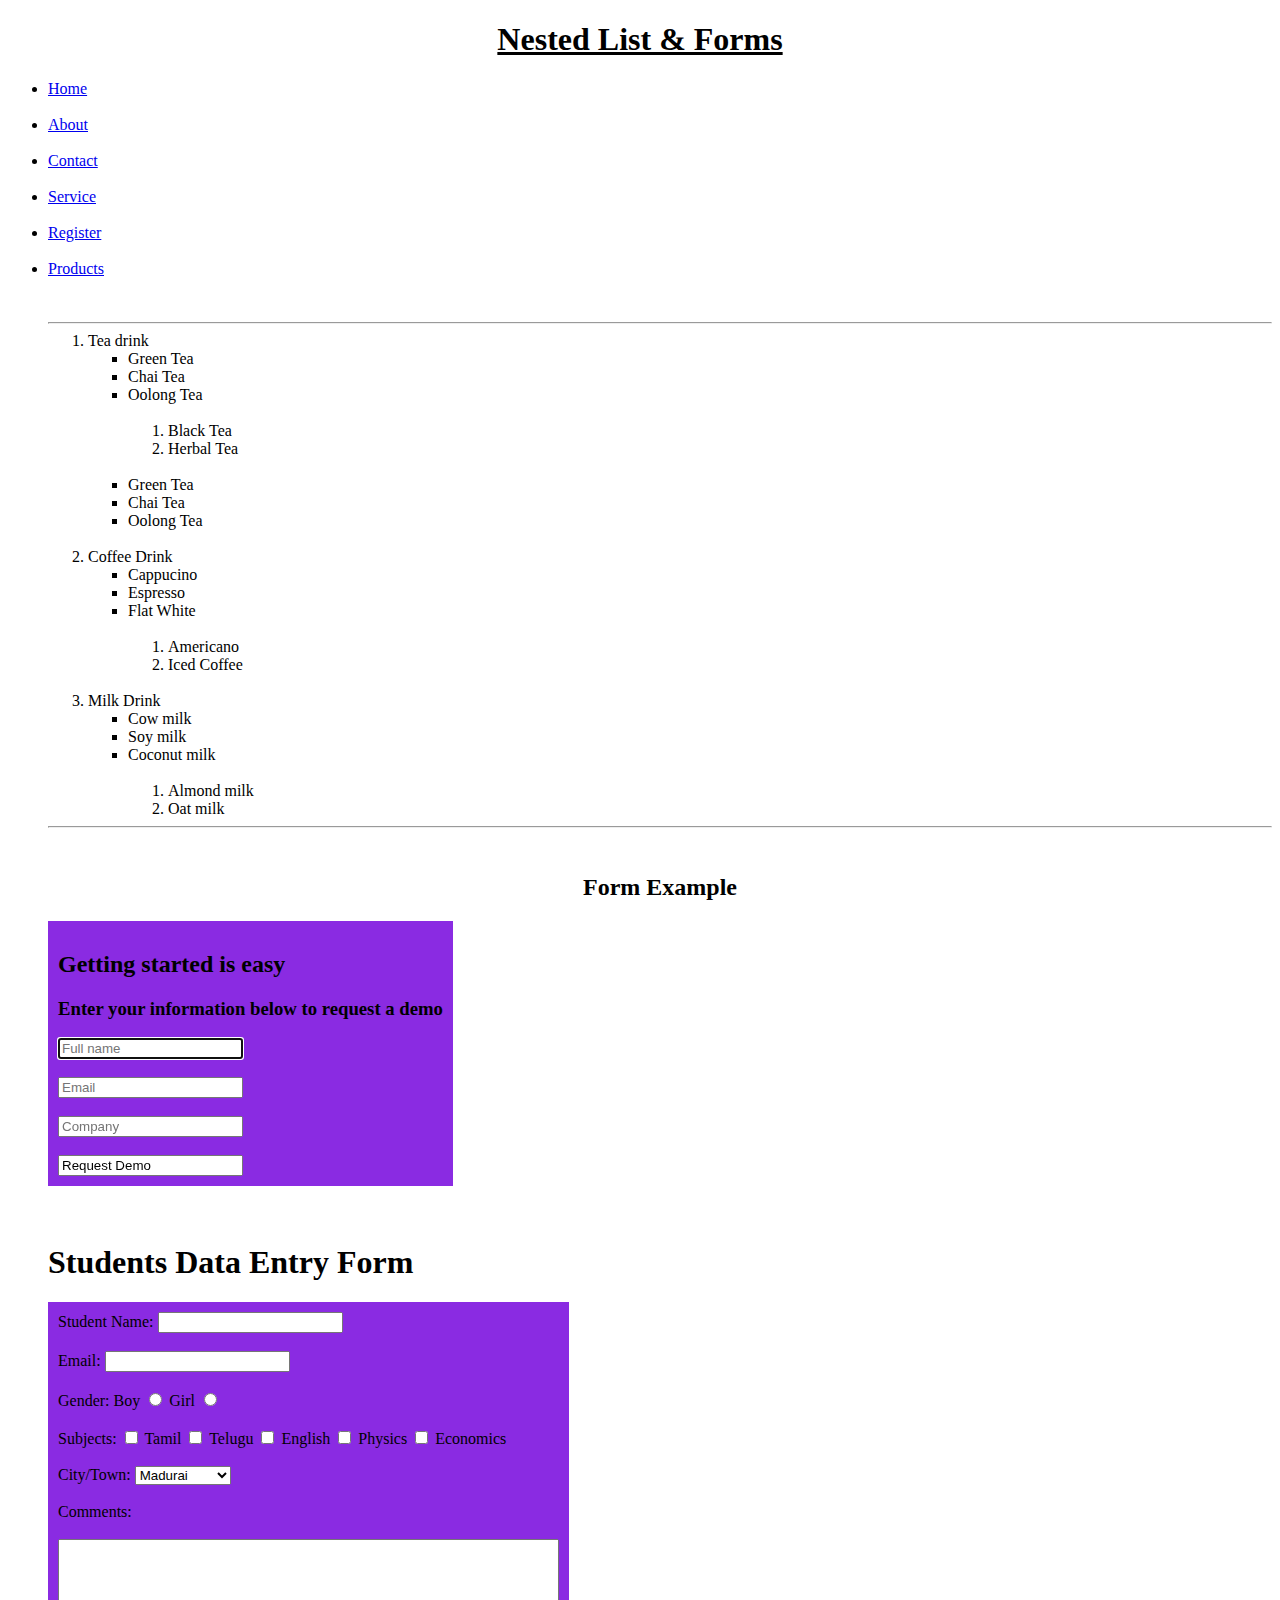
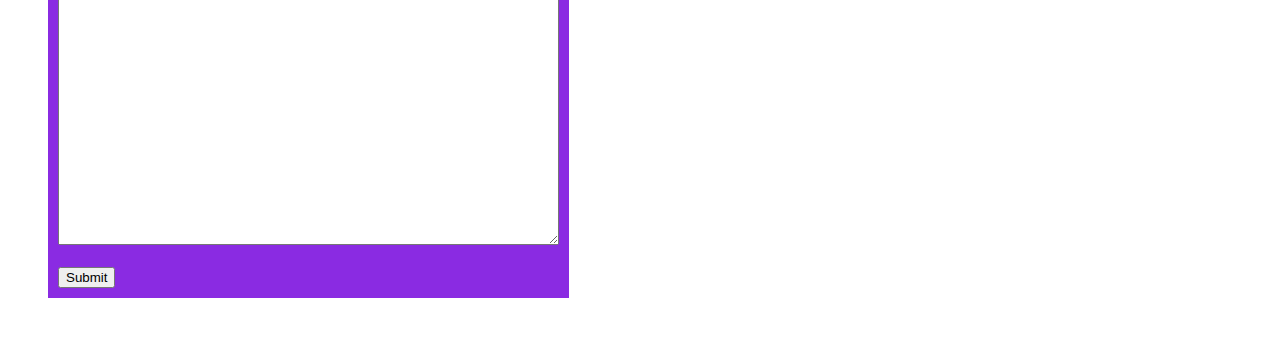
<file: nested.html>
<!DOCTYPE html>
        <html>

        <head>
            <meta charset="UTF-8" />
            <title>Nested List</title>
            <style>
                form{
                    background: blueviolet;
                    width: fit-content;
                    padding: 10px;
                
                }
            </style>
        </head>

        <body>
            <h1 style="text-align: center;"><u>Nested List & Forms</u></h1>
            <ul>
                <li><a href="nested.html">Home</a></li><br>
                <li><a href="Assignment 1.html">About</a></li><br>
                <li><a href="index.html">Contact</a></li><br>
                <li><a href="form transparency.html">Service</a></li><br>
                <li><a href="Form 1.html">Register</a></li><br>
                <li><a href="image frame assignmet.html">Products</a></li><br><br>
                <hr>

            <ol>
                <li>Tea drink</li>
                <ul>
                    <li>Green Tea</li>
                    <li>Chai Tea</li>
                    <li>Oolong Tea</li>
                    <ol><br>
                        <li>Black Tea</li>
                        <li>Herbal Tea</li>
                    </ol><br>
                    <li>Green Tea</li>
                    <li>Chai Tea</li>
                    <li>Oolong Tea</li>
                </ul><br>
                <li>Coffee Drink</li>
                <ul>
                    <li>Cappucino</li>
                    <li>Espresso</li>
                    <li>Flat White</li>
                    <ol><br>
                        <li>Americano</li>
                        <li>Iced Coffee</li>
                </ul><br>
                <li>Milk Drink</li>
                <ul>
                    <li>Cow milk</li>
                    <li>Soy milk</li>
                    <li>Coconut milk</li>
                    <ol><br>
                        <li>Almond milk</li>
                        <li>Oat milk</li>
                </ul>
            </ol>
            <hr> <br>

            <h2 style="text-align: center;"> Form Example</h2>
            <form action="">
                <h2>Getting started is easy</h2>
                <h3>Enter your information below to request a demo</h3>
                <!-- <label for="name">Full name</label> -->
                <input type="text" id="" placeholder="Full name" autofocus required> <br> <br>
                <!-- <label for="text">Email</label> -->
                <input type="text" id="" placeholder="Email" autofocus required> <br> <br>
                <!-- <label for="text"> Company</label> -->
                <input type="text" id="" placeholder="Company" autofocus required> <br> <br>
                <input type="" value="Request Demo">
            </form> <br> <br>
            <h1>
                <centre>Students Data Entry Form</centre>
            </h1>
            <form action="Login">
                <label for="name">Student Name:</label>
                <input type="text" id=""><br> <br>
                <label for="name">Email:</label>
                <input type="text" id="name"> <br> <br>
                <label for="name">Gender:</label>
                <label for="name">Boy</label>
                <input type="radio" id="">
                <label for="name">Girl</label>
                <input type="radio" id=""> <br> <br>
                <label for="name">Subjects:</label>
                <input type="checkbox" id="">
                <label for="name">Tamil</label>
                <input type="checkbox" id="">
                <label for="name">Telugu</label>
                <input type="checkbox" id="">
                <label for="name">English</label>
                <input type="checkbox" id="">
                <label for="name">Physics</label>
                <input type="checkbox" id="">
                <label for="name">Economics</label> <br> <br>
                <label for="name">City/Town:</label>
                <select for="city/town">
                    <option>Madurai</option>
                    <option>Madagascar</option>
                </select> <br> <br>
                Comments: <br> <br>
                <textarea id="" rows="20px" cols="60"></textarea> <br> <br>
                <input type="Submit" id="" value="Submit">
            </form> <br> <br>
        </body>
        </html>
</file>
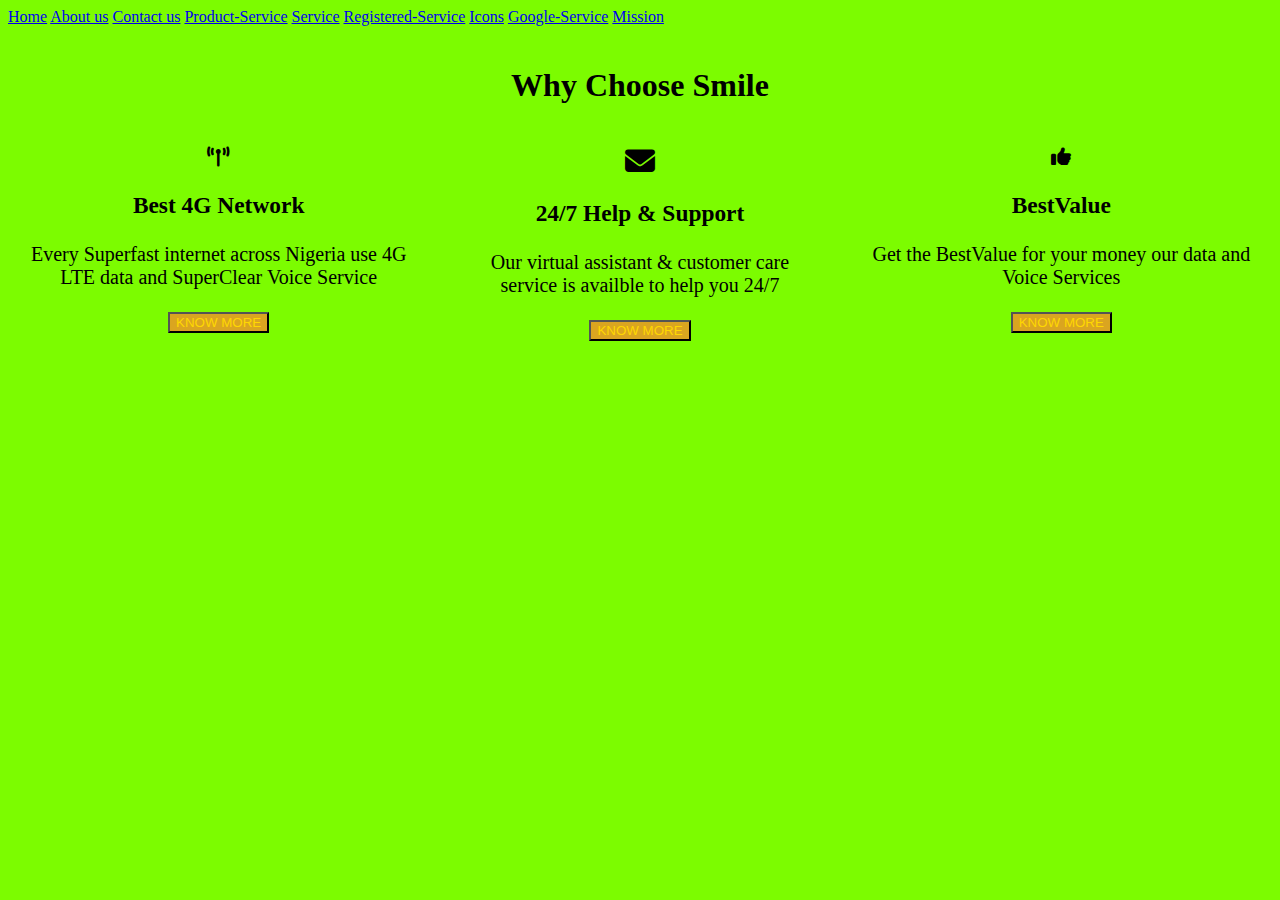
<file: Smile.html>
<!DOCTYPE html>
<html>
<head>
    <link rel="stylesheet" href="https://cdnjs.cloudflare.com/ajax/libs/font-awesome/6.5.1/css/all.min.css">
    <meta charset="UTF-8" />
    <title>Smile Assignment</title>
    <style>
        body{
            background-color: lawngreen;
        }
        .rrr{
            padding: 10px;
            margin: 10px;
            text-align: center;
        }
        .semi{
            display: flex;
            justify-content: space-around;
            font-size: 20px;
        }
        .dddd{
            width: 30%;
            text-align: center;
        }
        button{
            background-color: goldenrod;
            color: gold;
        }
        .fa-envelope{
            font-size: 30px;
        }
    </style>
</head>
<body>
    <li>
        <a href="nested.html">Home</a>
        <a href="Assignment 1.html">About us</a>
        <a href="index.html">Contact us</a>
        <a href="Ass.html">Product-Service</a>
        <a href="form transparency.html">Service</a>
        <a href="Form 1.html">Registered-Service</a>
        <a href="Smile.html">Icons</a>
        <a href="image frame assignmet.html">Google-Service</a>
        <a href="FCMB.html">Mission</a>
    </li>
    <div>
        <div class="rrr">
            <h1>Why Choose Smile</h1>
        </div>
        <div class="semi">
            <div class="dddd">
                <i class="fa-solid fa-tower-broadcast"></i>
                <h3>Best 4G Network</h3>
                <p>Every Superfast internet across Nigeria use 4G LTE data and SuperClear Voice Service</p>
                <button>KNOW MORE</button>
            </div>
            <div class="dddd">
                <i class="fa-solid fa-envelope"></i>
                <h3>24/7 Help & Support</h1>
                <p>Our virtual assistant & customer care<br>service is availble to help you 24/7</p>
                <button>KNOW MORE</button>
            </div>
            <div class="dddd">
                <i class="fa-solid fa-thumbs-up"></i>
                <h3>BestValue</h1>
                <p>Get the BestValue for your money our data and Voice Services</p>
                <button>KNOW MORE</button>

            </div>
        </div>
    </div>
</body>
</html>
</file>
<file: ass.css>
.mara {
    width: 100%;
}

body {
    background: rgb(54, 10, 54);
}

form {
    background-color: rgba(255, 196, 242, 0.85);
    width: 50%;
    margin: 10px 10px 20px 10px;
    padding: 10px 10px 10px 10px;
}
input,
select {
    outline: none;
    border: none;
    padding: 3px;
}

td {
    margin-top: 30px;
}

input [type="file"] {
    border: 2px solid black;
}
</file>
<file: form transparency.css>
body{
    background-image: url(img/drain.png);
    background-repeat: no-repeat;
    background-size: contain;
    width: 10px;
    box-sizing: border-box;
}
form{
    background: rgba(255, 255, 255, 0.3);
    width: 500px;
    padding: 10px;
    margin-left: 10px;
    box-sizing: border-box;
}
input{
        padding-top: 10px;
        padding-right: 10px;
        padding-left: 10px;
        padding-bottom: 10px;
        margin: 20px;
        border: none;
        outline: none;
        border-radius: 100px;
        background-color: rgba(255, 255, 255, 0.3);
        box-shadow: inset 0px 0px 20px white;
        width: 400px;
    }
    button{
        padding: 10px;
        margin: 20px;
        border: none;
        outline: none;
        border-radius: 100px;
        background-color: rgba(255, 255, 255, 0.3);
        box-shadow: inset 0px 0px 20px white;
        width: 400px;
    }
</file>
<file: image frame.css>
h6 { 
    background: rgba(234, 190, 100, 0.5);
    padding: 10px;
    margin-top: 30px;
    margin-right: 40px;
    margin-bottom: 20px;
    margin-left: 40px;
    border-top:50px solid brown;
    border-right: 40px double green;
    border-bottom: 30px inset blueviolet;
    border-left: 30px solid pink;
    border-radius: 100px 100px 100px 100px;
    width: fit-content;
}
</file>
